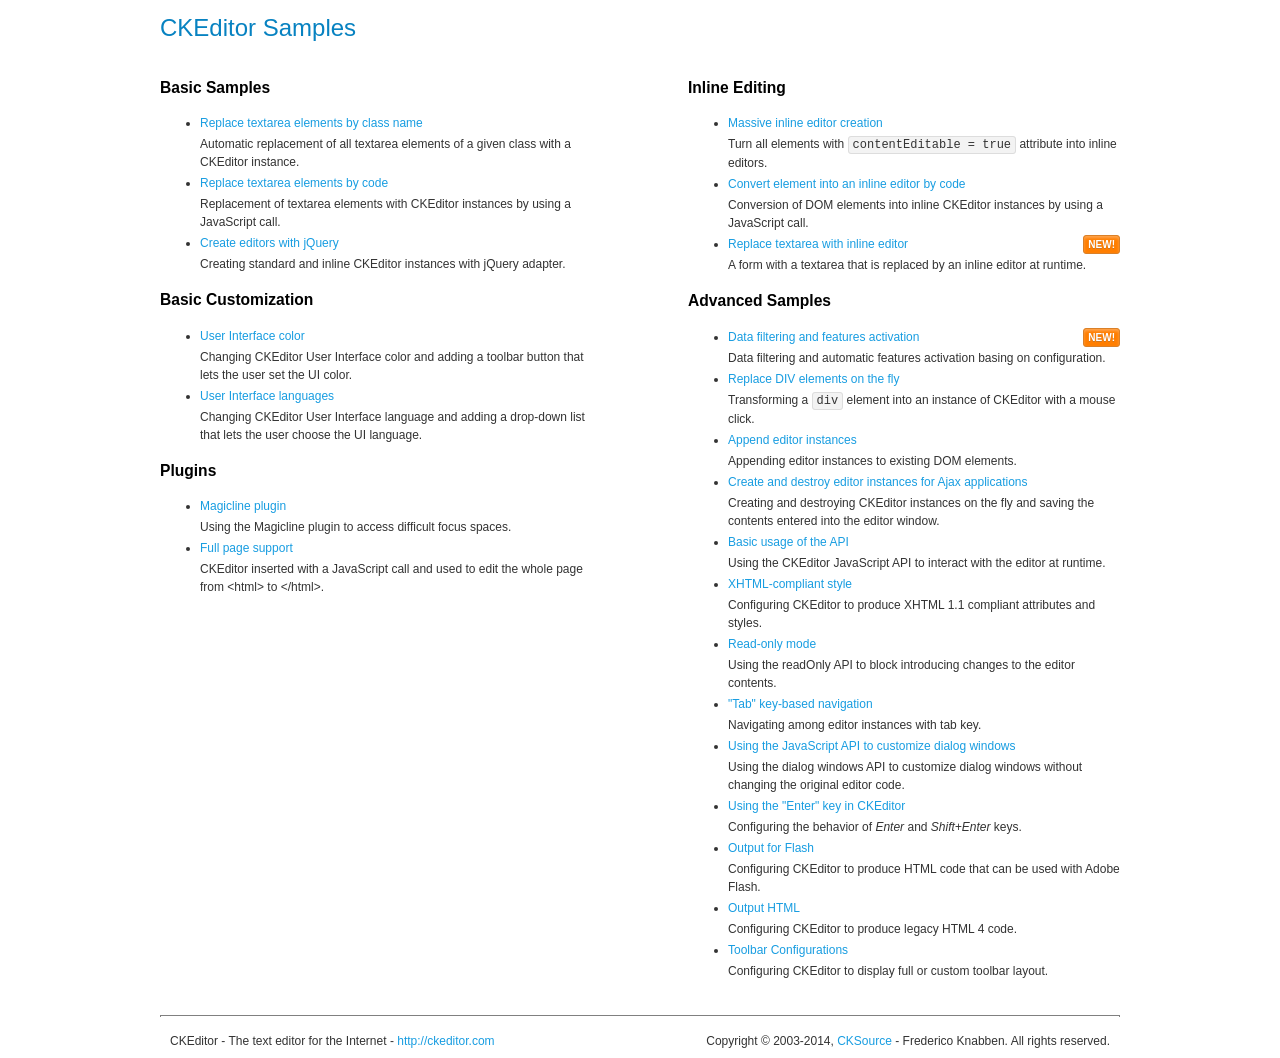
<file: SimSimWeb/static/SimSimWeb/assets/global/plugins/ckeditor/samples/index.html>
<!DOCTYPE html>
<!--
Copyright (c) 2003-2014, CKSource - Frederico Knabben. All rights reserved.
For licensing, see LICENSE.md or http://ckeditor.com/license
-->
<html>
<head>
	<meta charset="utf-8">
	<title>CKEditor Samples</title>
	<link rel="stylesheet" href="sample.css">
</head>
<body>
	<h1 class="samples">
		CKEditor Samples
	</h1>
	<div class="twoColumns">
		<div class="twoColumnsLeft">
			<h2 class="samples">
				Basic Samples
			</h2>
			<dl class="samples">
				<dt><a class="samples" href="replacebyclass.html">Replace textarea elements by class name</a></dt>
				<dd>Automatic replacement of all textarea elements of a given class with a CKEditor instance.</dd>

				<dt><a class="samples" href="replacebycode.html">Replace textarea elements by code</a></dt>
				<dd>Replacement of textarea elements with CKEditor instances by using a JavaScript call.</dd>

				<dt><a class="samples" href="jquery.html">Create editors with jQuery</a></dt>
				<dd>Creating standard and inline CKEditor instances with jQuery adapter.</dd>
			</dl>

			<h2 class="samples">
				Basic Customization
			</h2>
			<dl class="samples">
				<dt><a class="samples" href="uicolor.html">User Interface color</a></dt>
				<dd>Changing CKEditor User Interface color and adding a toolbar button that lets the user set the UI color.</dd>

				<dt><a class="samples" href="uilanguages.html">User Interface languages</a></dt>
				<dd>Changing CKEditor User Interface language and adding a drop-down list that lets the user choose the UI language.</dd>
			</dl>


			<h2 class="samples">Plugins</h2>
<dl class="samples">
<dt><a class="samples" href="plugins/magicline/magicline.html">Magicline plugin</a></dt>
<dd>Using the Magicline plugin to access difficult focus spaces.</dd>

<dt><a class="samples" href="plugins/wysiwygarea/fullpage.html">Full page support</a></dt>
<dd>CKEditor inserted with a JavaScript call and used to edit the whole page from &lt;html&gt; to &lt;/html&gt;.</dd>
</dl>
		</div>
		<div class="twoColumnsRight">
			<h2 class="samples">
				Inline Editing
			</h2>
			<dl class="samples">
				<dt><a class="samples" href="inlineall.html">Massive inline editor creation</a></dt>
				<dd>Turn all elements with <code>contentEditable = true</code> attribute into inline editors.</dd>

				<dt><a class="samples" href="inlinebycode.html">Convert element into an inline editor by code</a></dt>
				<dd>Conversion of DOM elements into inline CKEditor instances by using a JavaScript call.</dd>

				<dt><a class="samples" href="inlinetextarea.html">Replace textarea with inline editor</a> <span class="new">New!</span></dt>
				<dd>A form with a textarea that is replaced by an inline editor at runtime.</dd>

				
			</dl>

			<h2 class="samples">
				Advanced Samples
			</h2>
			<dl class="samples">
				<dt><a class="samples" href="datafiltering.html">Data filtering and features activation</a> <span class="new">New!</span></dt>
				<dd>Data filtering and automatic features activation basing on configuration.</dd>

				<dt><a class="samples" href="divreplace.html">Replace DIV elements on the fly</a></dt>
				<dd>Transforming a <code>div</code> element into an instance of CKEditor with a mouse click.</dd>

				<dt><a class="samples" href="appendto.html">Append editor instances</a></dt>
				<dd>Appending editor instances to existing DOM elements.</dd>

				<dt><a class="samples" href="ajax.html">Create and destroy editor instances for Ajax applications</a></dt>
				<dd>Creating and destroying CKEditor instances on the fly and saving the contents entered into the editor window.</dd>

				<dt><a class="samples" href="api.html">Basic usage of the API</a></dt>
				<dd>Using the CKEditor JavaScript API to interact with the editor at runtime.</dd>

				<dt><a class="samples" href="xhtmlstyle.html">XHTML-compliant style</a></dt>
				<dd>Configuring CKEditor to produce XHTML 1.1 compliant attributes and styles.</dd>

				<dt><a class="samples" href="readonly.html">Read-only mode</a></dt>
				<dd>Using the readOnly API to block introducing changes to the editor contents.</dd>

				<dt><a class="samples" href="tabindex.html">"Tab" key-based navigation</a></dt>
				<dd>Navigating among editor instances with tab key.</dd>


				
<dt><a class="samples" href="plugins/dialog/dialog.html">Using the JavaScript API to customize dialog windows</a></dt>
<dd>Using the dialog windows API to customize dialog windows without changing the original editor code.</dd>

<dt><a class="samples" href="plugins/enterkey/enterkey.html">Using the &quot;Enter&quot; key in CKEditor</a></dt>
<dd>Configuring the behavior of <em>Enter</em> and <em>Shift+Enter</em> keys.</dd>

<dt><a class="samples" href="plugins/htmlwriter/outputforflash.html">Output for Flash</a></dt>
<dd>Configuring CKEditor to produce HTML code that can be used with Adobe Flash.</dd>

<dt><a class="samples" href="plugins/htmlwriter/outputhtml.html">Output HTML</a></dt>
<dd>Configuring CKEditor to produce legacy HTML 4 code.</dd>

<dt><a class="samples" href="plugins/toolbar/toolbar.html">Toolbar Configurations</a></dt>
<dd>Configuring CKEditor to display full or custom toolbar layout.</dd>

			</dl>
		</div>
	</div>
	<div id="footer">
		<hr>
		<p>
			CKEditor - The text editor for the Internet - <a class="samples" href="http://ckeditor.com/">http://ckeditor.com</a>
		</p>
		<p id="copy">
			Copyright &copy; 2003-2014, <a class="samples" href="http://cksource.com/">CKSource</a> - Frederico Knabben. All rights reserved.
		</p>
	</div>
</body>
</html>
</file>
<file: SimSimWeb/static/SimSimWeb/assets/global/plugins/ckeditor/samples/sample.css>
/*
Copyright (c) 2003-2014, CKSource - Frederico Knabben. All rights reserved.
For licensing, see LICENSE.md or http://ckeditor.com/license
*/

html, body, h1, h2, h3, h4, h5, h6, div, span, blockquote, p, address, form, fieldset, img, ul, ol, dl, dt, dd, li, hr, table, td, th, strong, em, sup, sub, dfn, ins, del, q, cite, var, samp, code, kbd, tt, pre
{
	line-height: 1.5;
}

body
{
	padding: 10px 30px;
}

input, textarea, select, option, optgroup, button, td, th
{
	font-size: 100%;
}

pre
{
	-moz-tab-size: 4;
	-o-tab-size: 4;
	-webkit-tab-size: 4;
	tab-size: 4;
}

pre, code, kbd, samp, tt
{
	font-family: monospace,monospace;
	font-size: 1em;
}

body {
	width: 960px;
	margin: 0 auto;
}

code
{
	background: #f3f3f3;
	border: 1px solid #ddd;
	padding: 1px 4px;

	-moz-border-radius: 3px;
	-webkit-border-radius: 3px;
	border-radius: 3px;
}

abbr
{
	border-bottom: 1px dotted #555;
	cursor: pointer;
}

.new, .beta
{
	text-transform: uppercase;
	font-size: 10px;
	font-weight: bold;
	padding: 1px 4px;
	margin: 0 0 0 5px;
	color: #fff;
	float: right;

	-moz-border-radius: 3px;
	-webkit-border-radius: 3px;
	border-radius: 3px;
}

.new
{
	background: #FF7E00;
	border: 1px solid #DA8028;
	text-shadow: 0 1px 0 #C97626;

	-moz-box-shadow: 0 2px 3px 0 #FFA54E inset;
	-webkit-box-shadow: 0 2px 3px 0 #FFA54E inset;
	box-shadow: 0 2px 3px 0 #FFA54E inset;
}

.beta
{
	background: #18C0DF;
	border: 1px solid #19AAD8;
	text-shadow: 0 1px 0 #048CAD;
	font-style: italic;

	-moz-box-shadow: 0 2px 3px 0 #50D4FD inset;
	-webkit-box-shadow: 0 2px 3px 0 #50D4FD inset;
	box-shadow: 0 2px 3px 0 #50D4FD inset;
}

h1.samples
{
	color: #0782C1;
	font-size: 200%;
	font-weight: normal;
	margin: 0;
	padding: 0;
}

h1.samples a
{
	color: #0782C1;
	text-decoration: none;
	border-bottom: 1px dotted #0782C1;
}

.samples a:hover
{
	border-bottom: 1px dotted #0782C1;
}

h2.samples
{
	color: #000000;
	font-size: 130%;
	margin: 15px 0 0 0;
	padding: 0;
}

p, blockquote, address, form, pre, dl, h1.samples, h2.samples
{
	margin-bottom: 15px;
}

ul.samples
{
	margin-bottom: 15px;
}

.clear
{
	clear: both;
}

fieldset
{
	margin: 0;
	padding: 10px;
}

body, input, textarea
{
	color: #333333;
	font-family: Arial, Helvetica, sans-serif;
}

body
{
	font-size: 75%;
}

a.samples
{
	color: #189DE1;
	text-decoration: none;
}

form
{
	margin: 0;
	padding: 0;
}

pre.samples
{
	background-color: #F7F7F7;
	border: 1px solid #D7D7D7;
	overflow: auto;
	padding: 0.25em;
	white-space: pre-wrap; /* CSS 2.1 */
	word-wrap: break-word; /* IE7 */
}

#footer
{
	clear: both;
	padding-top: 10px;
}

#footer hr
{
	margin: 10px 0 15px 0;
	height: 1px;
	border: solid 1px gray;
	border-bottom: none;
}

#footer p
{
	margin: 0 10px 10px 10px;
	float: left;
}

#footer #copy
{
	float: right;
}

#outputSample
{
	width: 100%;
	table-layout: fixed;
}

#outputSample thead th
{
	color: #dddddd;
	background-color: #999999;
	padding: 4px;
	white-space: nowrap;
}

#outputSample tbody th
{
	vertical-align: top;
	text-align: left;
}

#outputSample pre
{
	margin: 0;
	padding: 0;
}

.description
{
	border: 1px dotted #B7B7B7;
	margin-bottom: 10px;
	padding: 10px 10px 0;
	overflow: hidden;
}

label
{
	display: block;
	margin-bottom: 6px;
}

/**
 *	CKEditor editables are automatically set with the "cke_editable" class
 *	plus cke_editable_(inline|themed) depending on the editor type.
 */

/* Style a bit the inline editables. */
.cke_editable.cke_editable_inline
{
	cursor: pointer;
}

/* Once an editable element gets focused, the "cke_focus" class is
   added to it, so we can style it differently. */
.cke_editable.cke_editable_inline.cke_focus
{
	box-shadow: inset 0px 0px 20px 3px #ddd, inset 0 0 1px #000;
	outline: none;
	background: #eee;
	cursor: text;
}

/* Avoid pre-formatted overflows inline editable. */
.cke_editable_inline pre
{
	white-space: pre-wrap;
	word-wrap: break-word;
}

/**
 *	Samples index styles.
 */

.twoColumns,
.twoColumnsLeft,
.twoColumnsRight
{
	overflow: hidden;
}

.twoColumnsLeft,
.twoColumnsRight
{
	width: 45%;
}

.twoColumnsLeft
{
	float: left;
}

.twoColumnsRight
{
	float: right;
}

dl.samples
{
	padding: 0 0 0 40px;
}
dl.samples > dt
{
	display: list-item;
	list-style-type: disc;
	list-style-position: outside;
	margin: 0 0 3px;
}
dl.samples > dd
{
	margin: 0 0 3px;
}
.warning
{
	color: #ff0000;
	background-color: #FFCCBA;
	border: 2px dotted #ff0000;
	padding: 15px 10px;
	margin: 10px 0;
}

/* Used on inline samples */

blockquote
{
	font-style: italic;
	font-family: Georgia, Times, "Times New Roman", serif;
	padding: 2px 0;
	border-style: solid;
	border-color: #ccc;
	border-width: 0;
}

.cke_contents_ltr blockquote
{
	padding-left: 20px;
	padding-right: 8px;
	border-left-width: 5px;
}

.cke_contents_rtl blockquote
{
	padding-left: 8px;
	padding-right: 20px;
	border-right-width: 5px;
}

img.right {
	border: 1px solid #ccc;
	float: right;
	margin-left: 15px;
	padding: 5px;
}

img.left {
	border: 1px solid #ccc;
	float: left;
	margin-right: 15px;
	padding: 5px;
}

.marker
{
	background-color: Yellow;
}
</file>
